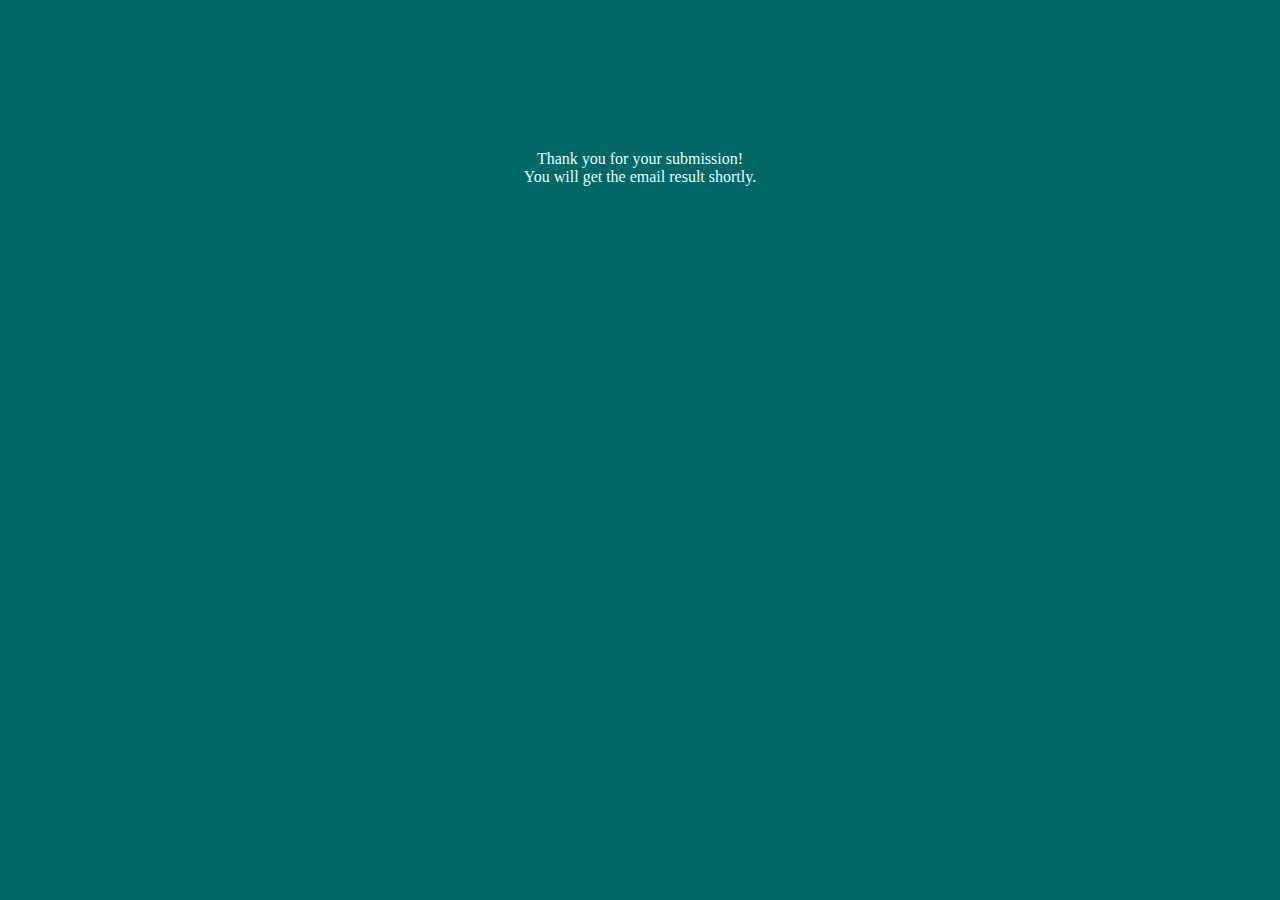
<file: section31_data_collector/templates/success.html>
<!DOCTYPE html>
<html lang="en">
    <title> Data Collector App</title>
    <head>
        <link type="text/css" rel="stylesheet" href="../static/main.css">
    </head>
    <body>
        <div class="container">
            <p> Thank you for your submission! <br>
                You will get the email result shortly.
            </p>
        </div>
    </body>
</html>
</file>
<file: section31_data_collector/static/main.css>
html, body {
    height: 100%;
    margin: 0;
}

.container {
    margin: 0 auto;
    width: 100%;
    height: 100%;
    background-color: #006666;
    color: #e6ffff;
    overflow: hidden;
    text-align: center;
}

.container h1 {
    font-family: Arial, sans-serif;
    font-size: 30px;
    color: #DDCCEE;
    margin-top: 80px;
}

.container form {
    margin: 20px;
}

.container input {
    width: 350px;
    height: 15px;
    font-size: 15px;
    margin: 2px;
    padding: 20px;
    transition: all 0.2s ease-in-out;
}

.container button {
    width: 70px;
    height: 30px;
    background-color: steelblue;
    margin: 4px;
}

.container p {
    margin: 150px;
}

.message {
    font-family: Arial, sans-serif;
    font-size: 15px;
    color: #ff9999
}
</file>
